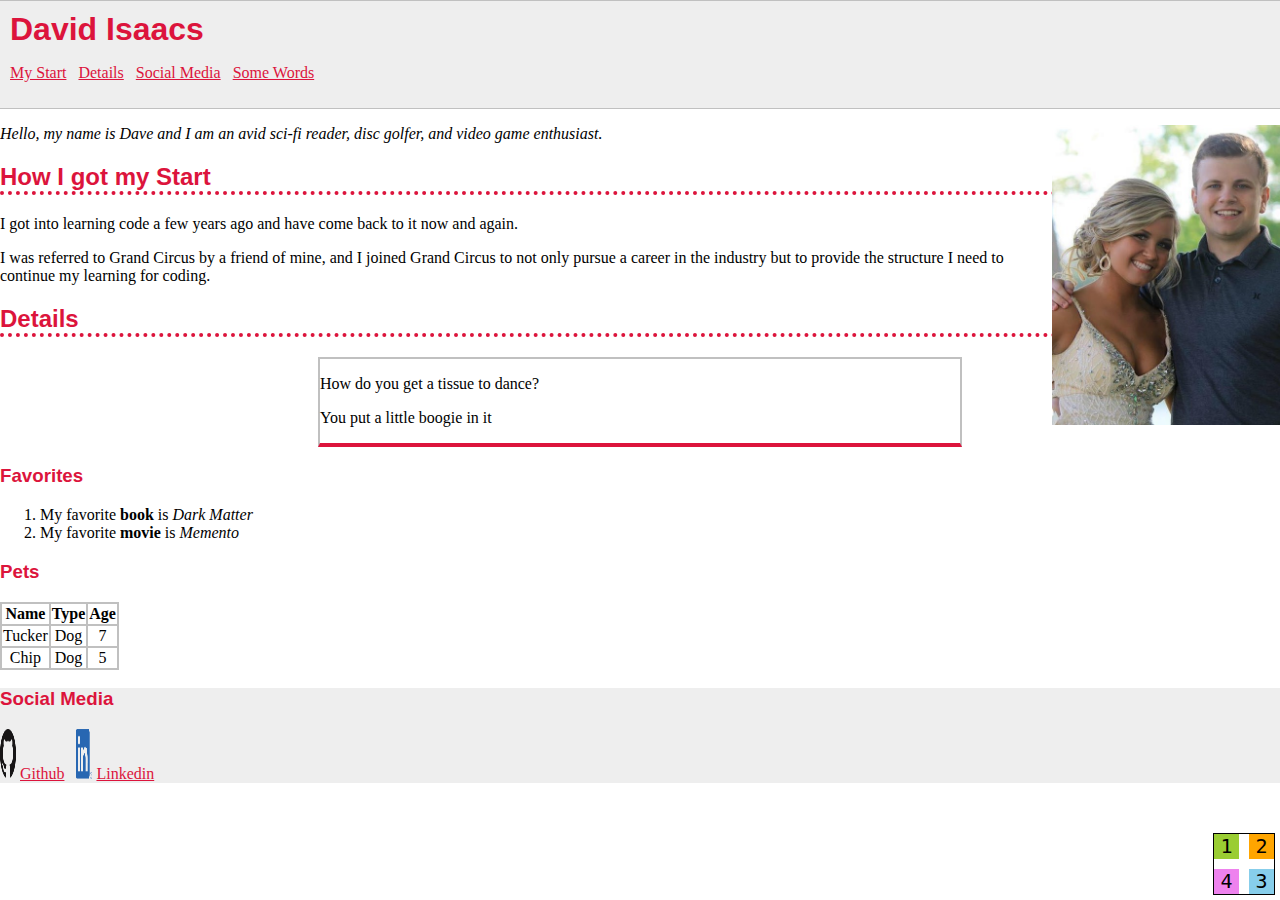
<file: index.html>
<!DOCTYPE html>
<html lang="en">
<head>
    <meta charset="UTF-8">
    <meta http-equiv="X-UA-Compatible" content="IE=edge">
    <meta name="viewport" content="width=device-width, initial-scale=1.0">
    <title>Happy</title>
    <link rel="stylesheet" href="style.css">
</head>
<body>
<header>
<h1>David Isaacs</h1>
<nav>
    <ul class="nav-list">
        <li><a href="#my-start">My Start</a></li>
        <li><a href="#Details">Details</a></li>
        <li><a href="#Social-Media">Social Media</a></li>
        <li><a href="some-words.html">Some Words</a></li>
    </ul>
</nav>
</header>
<main>
<img id="profile-pic" src="KendallsProm.jpg" height="300px"
    alt="Me and my sister" />
<p class="overview">Hello, my name is Dave and I am an avid sci-fi reader, disc golfer, and
    video game enthusiast.</p>
<h2 id="my-start">How I got my Start</h2>
<p>I got into learning code a few years ago and have come
    back to it now and again.</p>
    <p>I was referred to Grand Circus by a friend of mine, and I joined Grand Circus to not only pursue a career in
    the industry but to provide the structure I need to continue my learning for coding.</p>
    <h2 id="Details">Details</h2>
    <blockquote id="joke">
        <p>How do you get a tissue to dance?</p>
        <p>You put a little boogie in it</p>
    </blockquote>
    <h3>Favorites</h3>
    <ol>
    <li>My favorite <strong>book</strong> is <cite>Dark Matter</cite></li>
    <li>My favorite <strong>movie</strong> is <cite>Memento</cite></li>
</ol>
<h3>Pets</h3>
<table>
<tr>
    <th>Name</th>
    <th>Type</th>
    <th>Age</th>
</tr>
<tr>
    <td>Tucker</td>
    <td>Dog</td>
    <td>7</td>
</tr>
<tr>
    <td>Chip</td>
    <td>Dog</td>
    <td>5</td>
</tr>

</table>
</main>
<footer>
<h3 id="Social-Media">Social Media</h3>
<ul class="nav-list">
<li>
    <img src="GitHub-Mark-64px.png" height="50px"
    alt="GitHub" /> <a href="https://github.com/IsaacsDavid28">Github</a>
</li>
<li>
    <img src="LI-In-Bug.png" height="50px"
    alt="Linkedin" /> <a href="https://www.linkedin.com/in/davidisaacsmba/">Linkedin</a>
</li>
</ul>
</footer>
<div class="numbers-box">
    <div class="color-box color-box-1">1</div>
    <div class="color-box color-box-2">2</div>
    <div class="color-box color-box-3">3</div>
    <div class="color-box color-box-4">4</div>
</div>
</body>
</html>
</file>
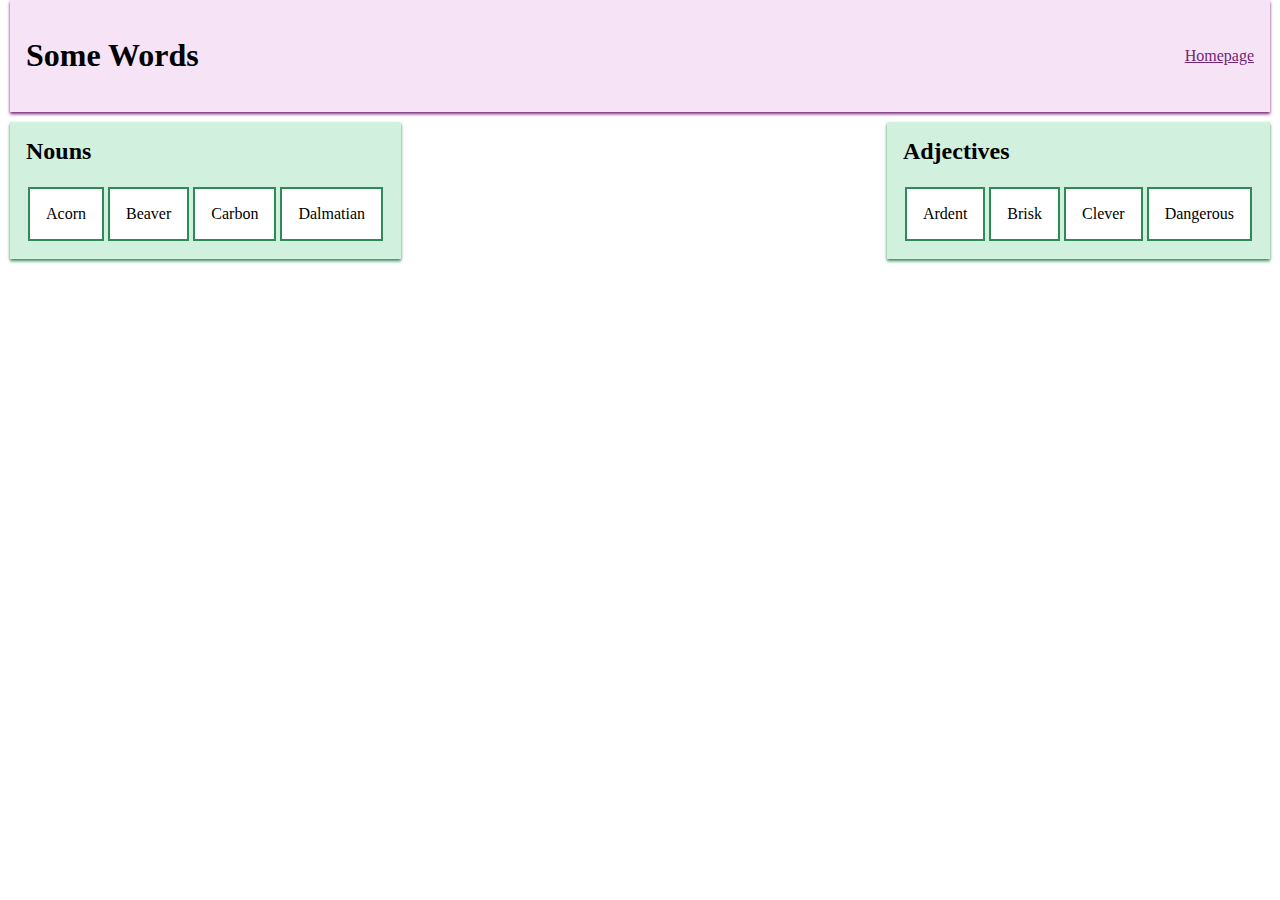
<file: some-words.html>
<!DOCTYPE html>
<html lang="en">

<head>
    <meta charset="UTF-8">
    <meta http-equiv="X-UA-Compatible" content="IE=edge">
    <meta name="viewport" content="width=device-width, initial-scale=1.0">
    <title>Some Words</title>
    <link rel="stylesheet" href="some-words.css">
</head>

<body>
    <header>
        <h1>Some Words</h1>
        <nav>
            <a href="index.html">Homepage</a>
        </nav>
    </header>

    <main>
        <section>
            <h2>Nouns</h2>
            <div class="words nouns">
                <p>Acorn</p>
                <p>Beaver</p>
                <p>Carbon</p>
                <p>Dalmatian</p>
    </div>
    </section>
    <section>
        <h2>Adjectives</h2>
        <div class="words adjectives">
            <p>Ardent</p>
            <p>Brisk</p>
            <p>Clever</p>
            <p>Dangerous</p>
        </div>
    </section>
    </main>
    </body>
    
    </html>
</file>
<file: style.css>
h1 {
    color: crimson;
    font-family: sans-serif;
    margin-top: 0px;
    margin-bottom: 15px;
    margin-right: 0px;
    margin-left: 0px;
}

h2 {
    color: crimson;
    font-family: sans-serif;
    border-bottom: 4px dotted crimson;
}

h3 {
    color: crimson;
    font-family: sans-serif;
}
a {
    color: crimson;
}

.overview {
    font-style:italic
}

header {
    background-color: #eee;
    padding: 10px;
    border-bottom: 1px solid silver;
    border-top: 1px solid silver;
}

footer {
    background-color: #eee;
}

.footer h3 {
    margin-top: 0px;
}

body {
    margin: 0px;
}

.numbers-box {
    height: 60px;
    width: 60px;
    border: 1px solid black;
    background-color: white;
    position: fixed;
    right: 5px;
    bottom: 5px;
}

.color-box {
    width: 25px;
    height: 25px;
    font-family: monospace;
    font-size: 20px;
    text-align: center;
    position: absolute;
}

.color-box-1 {
    background-color: yellowgreen;
    top: 0;
    left: 0;
}

.color-box-2 {
    background-color: orange;
    top: 0;
    right: 0;
}

.color-box-3 {
    background-color: skyblue;
    bottom: 0;
    right: 0;
}

.color-box-4 {
    background-color: violet;
    bottom: 0;
    left: 0;
}

#profile-pic {
    height: 200;
    background-color: white;
    border: 2 solid silver;
    padding: 2;
    float: right;
    margin-left: 10;
}

#joke {
    width: 50%;
    border: 2px solid silver;
    border-bottom: 4px solid crimson;
    padding: 50 50 50 50;
    margin: 0 auto;
}

table {
    border-collapse: collapse;
}

th {
    border: 2px solid silver;
    padding: 10 10 10 10;
    text-align: center;
}

td {
    border: 2px solid silver;
    padding: 10 10 10 10;
    text-align: center;
}

.nav-list { 
    list-style-type: none;
    padding: 0;
}

.nav-list li {
    display: inline;
    margin-right: .5em;
}

footer li img {
    width: 16px;
}
</file>
<file: some-words.css>
body {
    margin: 0;
}

header {
    align-items: center;
    background-color: #f6e4f6;
    padding: 1em;
    margin-bottom: 10px;
    box-shadow: 0px 2px 3px #732673;
}

header a {
    color: #732673;
}

section {
    background-color: #d1f0de;
    padding: 1em;
    margin-bottom: 10px;
    box-shadow: 0px 2px 3px #2e8b57;
}

h2 {
    margin-top: 0;
}

.words p {
    border: 2px solid #2e8b57;
    background-color: white;
    padding: 1em;
    margin: 2px;
}
.words {
    display: flex
}
@media screen and (min-width: 480px) {
    header {
            border: 0em 1em 0em 1em;
            display: flex;
            flex-direction: row;
            justify-content: space-between;
    }
    .nouns {
            flex-direction: row;
            justify-content: flex-start;
        }
    
    .adjectives {
            flex-direction: row;
            justify-content: flex-end;
        }
    body {
        margin: 0px 10px 10px 10px;
    }
}

@media screen and (min-width: 992px) {
 main {
    display: flex;
    flex-direction: row;
    justify-content: space-between;
 }

}
</file>
